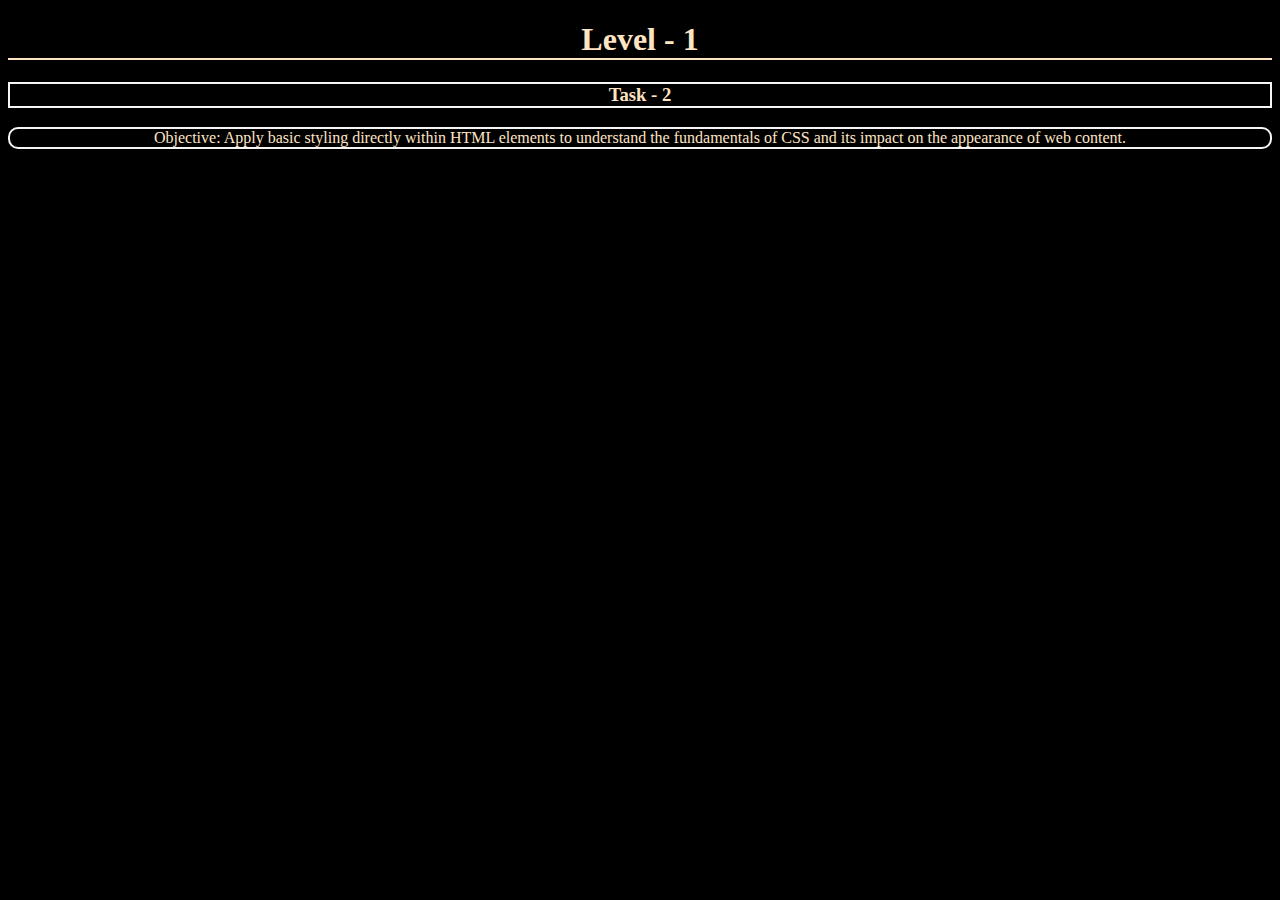
<file: Task - 2/index.html>
<!DOCTYPE html>
<html lang="en">
<head>
    <meta charset="UTF-8">
    <meta name="viewport" content="width=device-width, initial-scale=1.0">
    <title>Cognifyz</title>
</head>
<body style="background-color: black;">
    <h1 style="color: bisque; text-align: center; border-bottom:solid 2px;">Level - 1</h1>
    <h3 style="color: bisque; text-align: center; border: solid whitesmoke 2px;">Task - 2</h3>
    <p style="color: bisque; text-align: center; border: solid whitesmoke 2px; border-radius: 10px;">Objective: Apply basic styling directly within
        HTML elements to understand the
        fundamentals of CSS and its impact on the
        appearance of web content.</p>
</body>
</html>
</file>
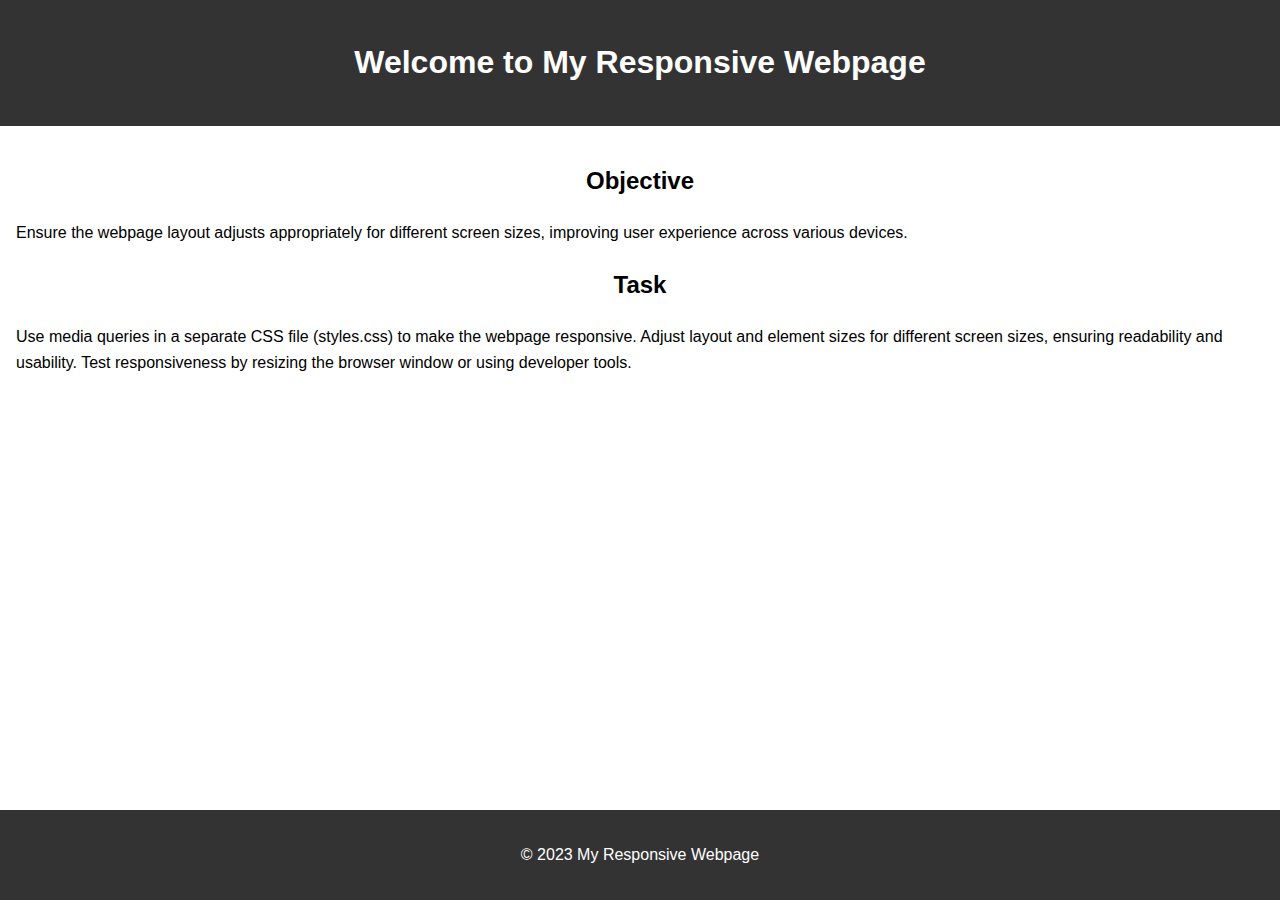
<file: Task - 3/index.html>
<!DOCTYPE html>
<html lang="en">

<head>
    <meta charset="UTF-8">
    <meta name="viewport" content="width=device-width, initial-scale=1.0">
    <title>Cognifyz</title>
    <link rel="stylesheet" href="style.css">
</head>

<body>
    <header>
        <h1>Welcome to My Responsive Webpage</h1>
    </header>
    <main>
        <section>
            <h2>Objective</h2>
            <p>Ensure the webpage layout adjusts
                appropriately for different screen sizes,
                improving user experience across various
                devices.</p>
        </section>
        <section>
            <h2>Task</h2>
            <p>Use media queries in a separate CSS file
                (styles.css) to make the webpage responsive. Adjust layout and element sizes for different
                screen sizes, ensuring readability and
                usability. Test responsiveness by resizing the browser
                window or using developer tools.</p>
        </section>
    </main>
    <footer>
        <p>&copy; 2023 My Responsive Webpage</p>
    </footer>
</body>

</html>
</file>
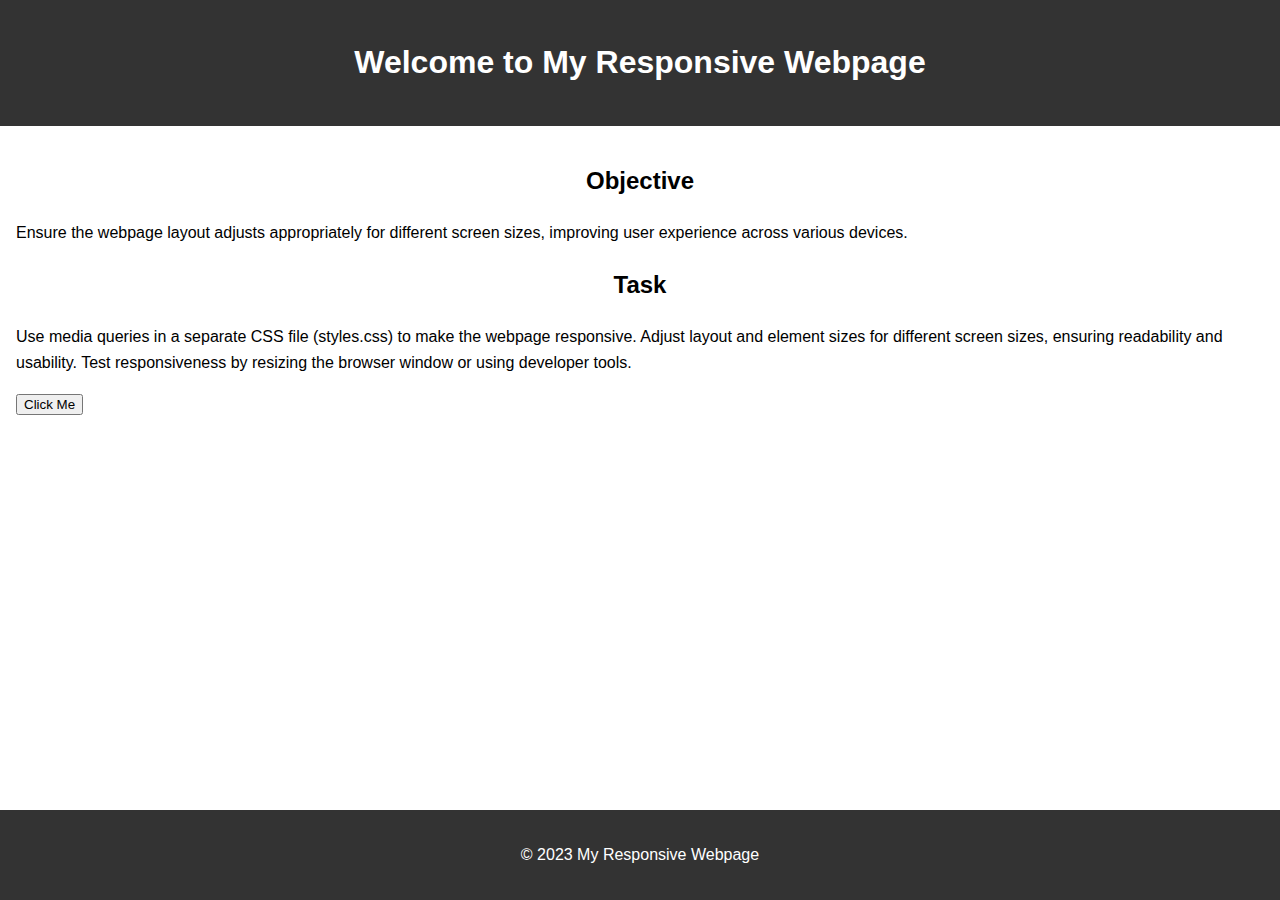
<file: Task - 4/index.html>
<!DOCTYPE html>
<html lang="en">

<head>
    <meta charset="UTF-8">
    <meta name="viewport" content="width=device-width, initial-scale=1.0">
    <title>Cognifyz</title>
    <link rel="stylesheet" href="style.css">
</head>

<body>
    <header>
        <h1>Welcome to My Responsive Webpage</h1>
    </header>
    <main>
        <section>
            <h2>Objective</h2>
            <p id="change1">Ensure the webpage layout adjusts
                appropriately for different screen sizes,
                improving user experience across various
                devices.</p>
        </section>
        <section>
            <h2>Task</h2>
            <p id="change2">Use media queries in a separate CSS file
                (styles.css) to make the webpage responsive. Adjust layout and element sizes for different
                screen sizes, ensuring readability and
                usability. Test responsiveness by resizing the browser
                window or using developer tools.</p>
                <button onclick="changeText()">Click Me</button>
        </section>
    </main>
    <script src="script.js"></script>
    <footer>
        <p>&copy; 2023 My Responsive Webpage</p>
    </footer>
</body>

</html>
</file>
<file: Task - 3/style.css>
body {
    font-family: Arial, sans-serif;
    margin: 0;
    padding: 0;
    line-height: 1.6;
}

header {
    background: #333;
    color: #fff;
    padding: 1rem 0;
    text-align: center;
}

main {
    padding: 1rem;
}

footer {
    background: #333;
    color: #fff;
    text-align: center;
    padding: 1rem 0;
    position: fixed;
    width: 100%;
    bottom: 0;
}

section > h2{
    text-align: center;
}


/* Responsive styles */
@media (max-width: 768px) {
    nav ul li {
        display: block;
        margin: 0.5rem 0;
        text-align: center;
    }

    footer {
        position: static;
    }
}

@media (max-width: 480px) {
    body {
        font-size: 0.9rem;
    }

    header, footer {
        padding: 0.5rem 0;
    }

    main {
        padding: 0.5rem;
    }
}
</file>
<file: Task - 4/style.css>
body {
    font-family: Arial, sans-serif;
    margin: 0;
    padding: 0;
    line-height: 1.6;
}

header {
    background: #333;
    color: #fff;
    padding: 1rem 0;
    text-align: center;
}

main {
    padding: 1rem;
}

footer {
    background: #333;
    color: #fff;
    text-align: center;
    padding: 1rem 0;
    position: fixed;
    width: 100%;
    bottom: 0;
}

section > h2{
    text-align: center;
}

@media (max-width: 768px) {
     footer {
        position: static;
    }
}

@media (max-width: 480px) {
    body {
        font-size: 0.9rem;
    }

    header, footer {
        padding: 0.5rem 0;
    }

    main {
        padding: 0.5rem;
    }
}
</file>
